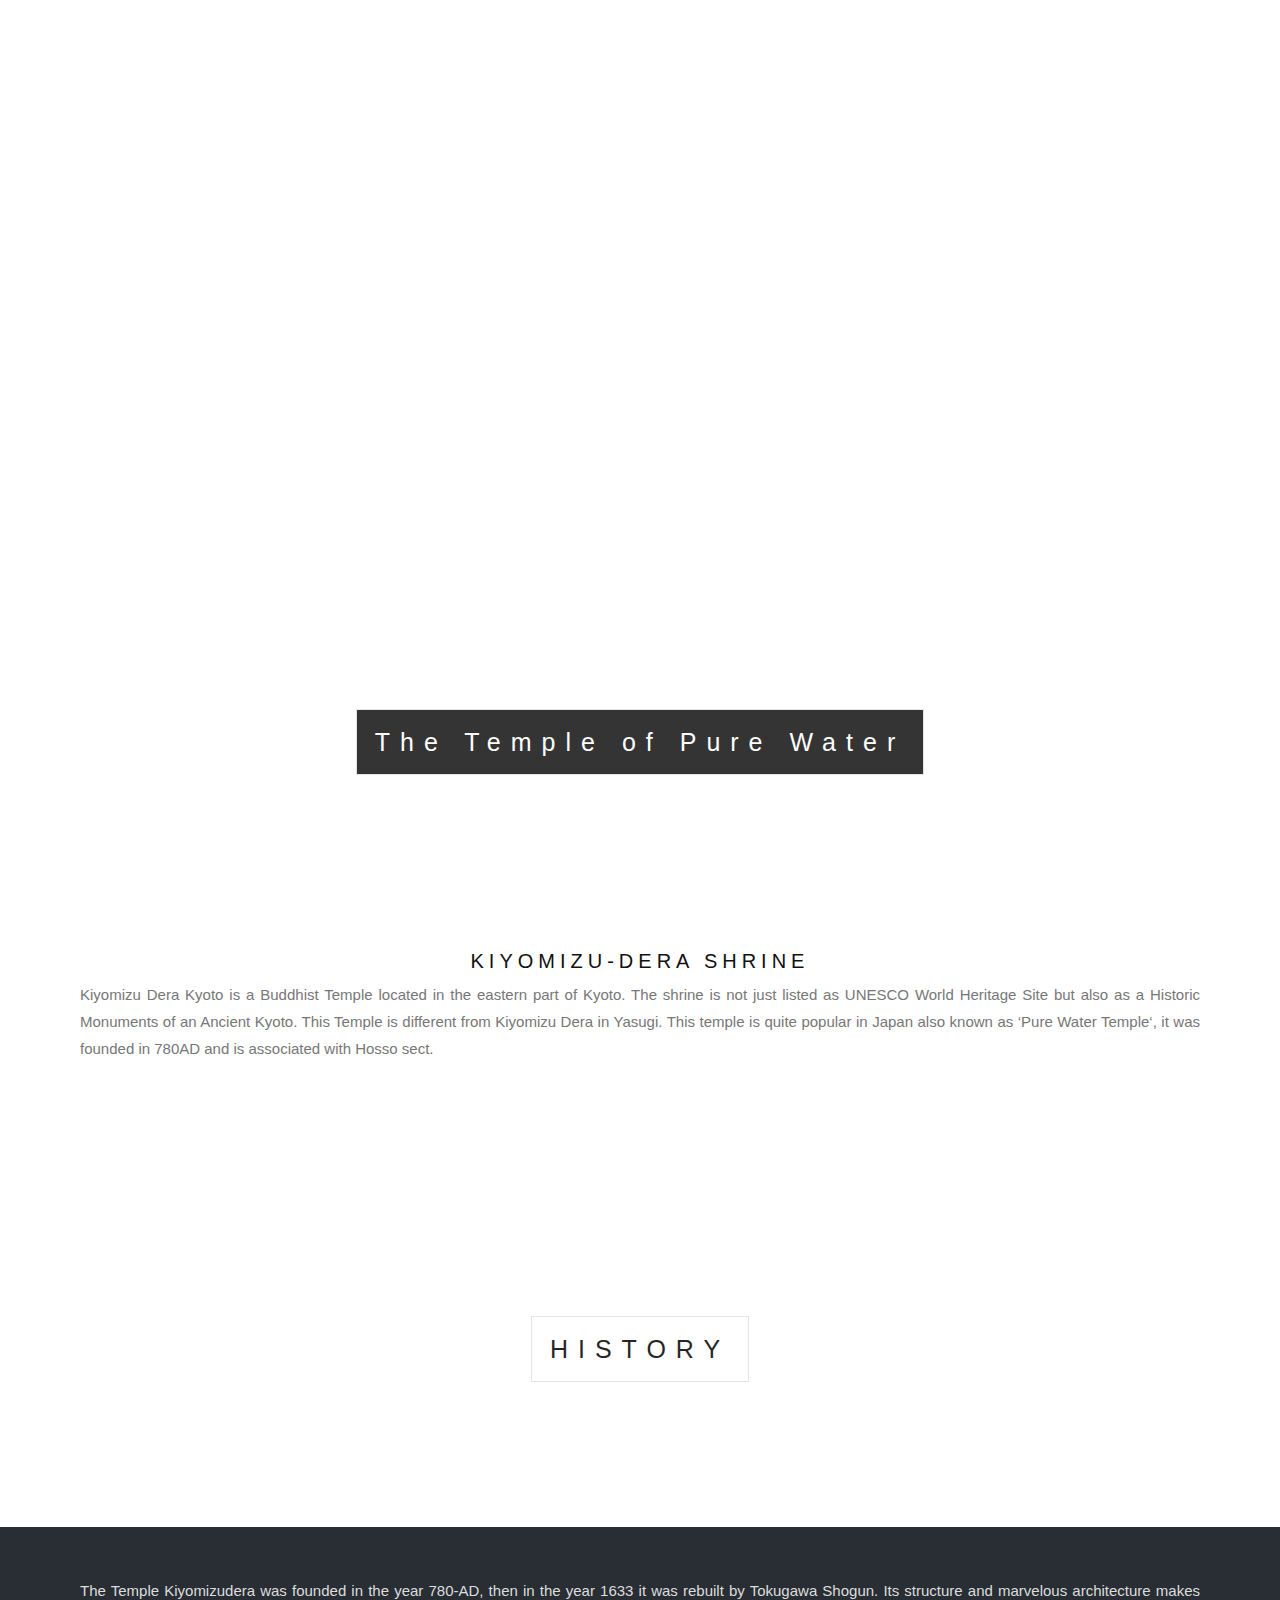
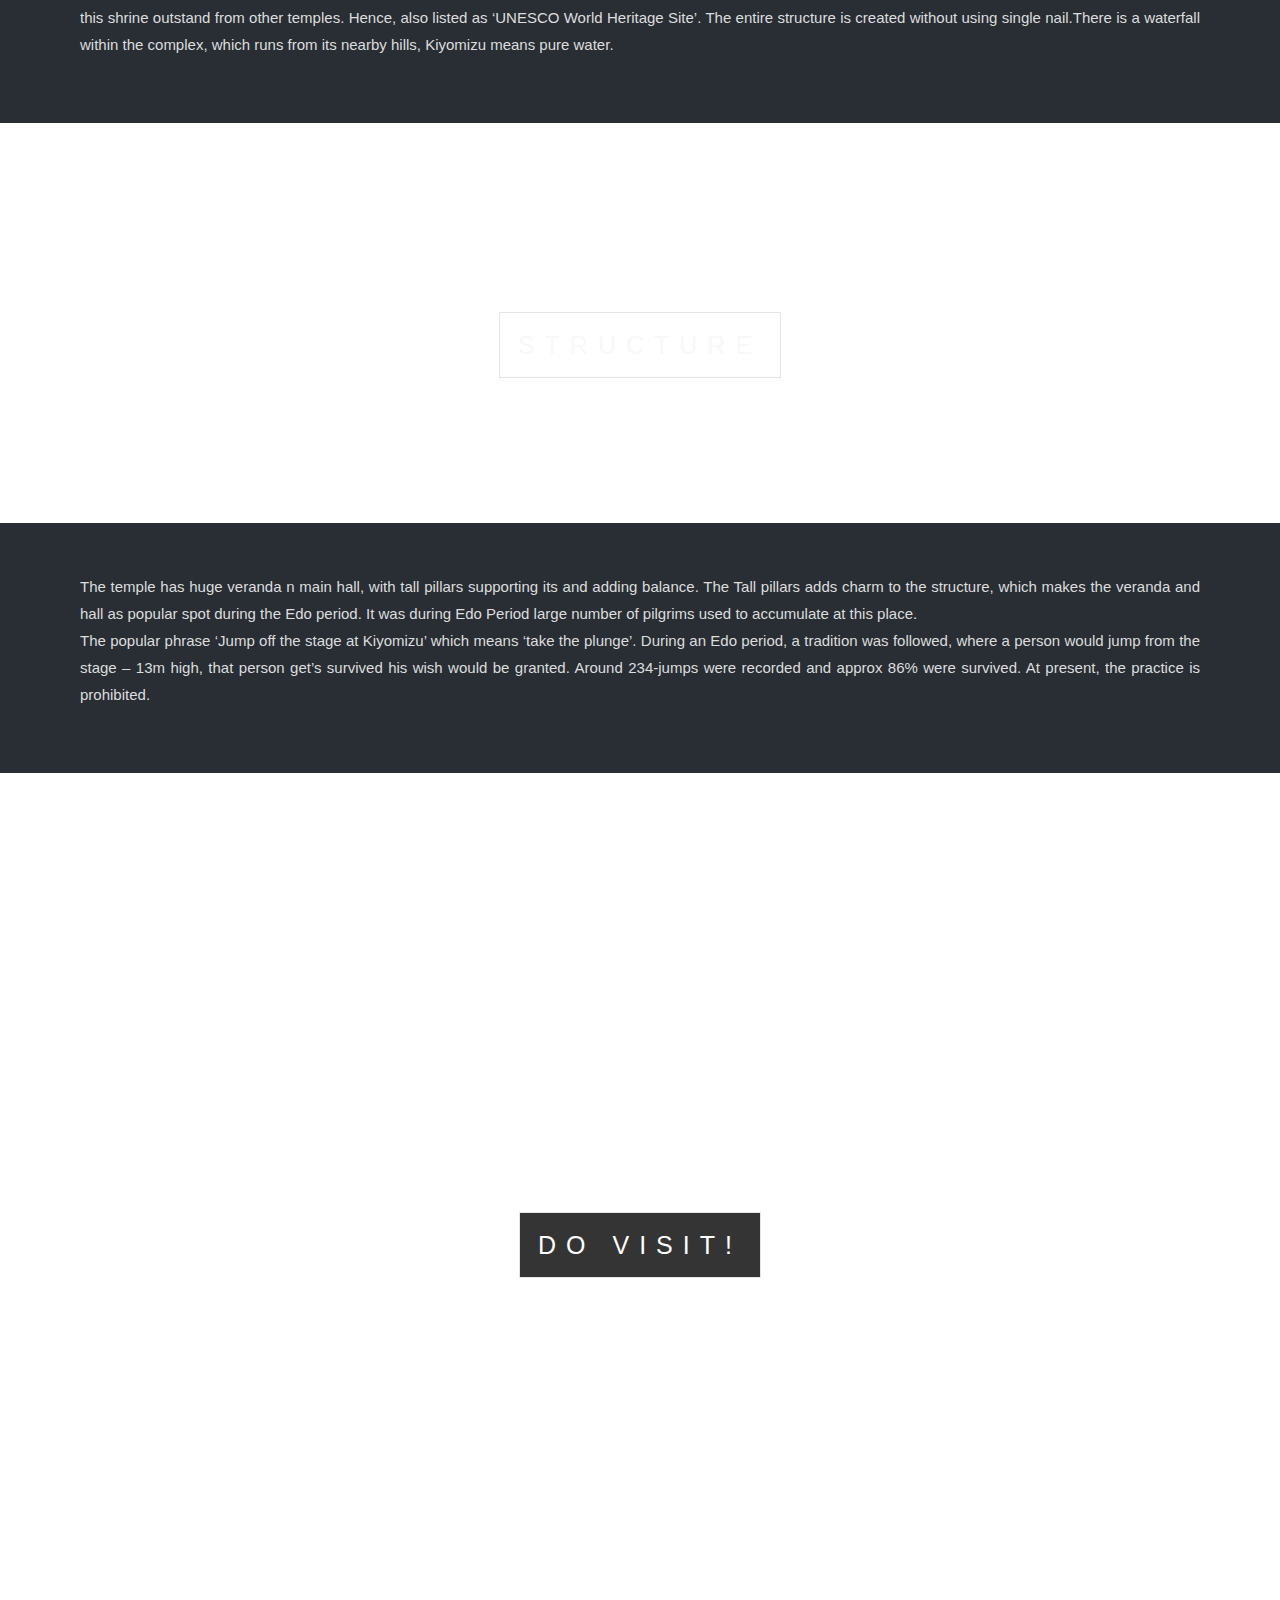
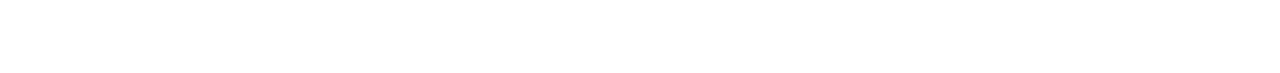
<file: Kiyomizu Dera Shrine/index.html>
<!DOCTYPE html>
<html lang="en" >

<head>
  <meta charset="UTF-8">
  <title>Kiyomizu-Dera Shrine</title>
  
  
  <link rel='stylesheet' href='https://cdnjs.cloudflare.com/ajax/libs/twitter-bootstrap/4.0.0/css/bootstrap.css'>

      <link rel="stylesheet" href="css/style.css">

  
</head>

<body>

  <html>
<body>

<div class="bgimg-1">
  <div style="top:80%;" class="caption">
    <span class="border">The Temple of Pure Water</span>
  </div>
</div>

<div style="color: #777;background-color:white;text-align:center;padding:50px 80px;text-align: justify;">
  <h3 style="text-align:center;">Kiyomizu-dera shrine</h3>
  <p>Kiyomizu Dera Kyoto is a Buddhist Temple located in the eastern part of Kyoto. The shrine is not just listed as UNESCO World Heritage Site but also as a Historic Monuments of an Ancient Kyoto. This Temple is different from Kiyomizu Dera in Yasugi. This temple is quite popular in Japan also known as ‘Pure Water Temple‘, it was founded in 780AD and is associated with Hosso sect.

</p>
</div>

<div class="bgimg-2">
  <div class="caption">
    <span class="border" style="background-color:transparent;font-size:25px;color: black;">HISTORY</span>
  </div>
</div>

<div style="position:relative;">
  <div style="color:#ddd;background-color:#282E34;text-align:center;padding:50px 80px;text-align: justify;">
    <p>The Temple Kiyomizudera was founded in the year 780-AD, then in the year 1633 it was rebuilt by Tokugawa Shogun. Its structure and marvelous architecture makes this shrine outstand from other temples. Hence, also listed as ‘UNESCO World Heritage Site’. The entire structure is created without using single nail.There is a waterfall within the complex, which runs from its nearby hills, Kiyomizu means pure water.</p>
  </div>
</div>

<div class="bgimg-3">
  <div class="caption">
    <span class="border" style="background-color:transparent;font-size:25px;color: #f7f7f7;">STRUCTURE</span>
  </div>
</div>

<div style="position:relative;">
  <div style="color:#ddd;background-color:#282E34;text-align:center;padding:50px 80px;text-align: justify;">
    <p>The temple has huge veranda n main hall, with tall pillars supporting its and adding balance. The Tall pillars adds charm to the structure, which makes the veranda and hall as popular spot during the Edo period. It was during Edo Period large number of pilgrims used to accumulate at this place.
<br>
The popular phrase ‘Jump off the stage at Kiyomizu’ which means ‘take the plunge’. During an Edo period, a tradition was followed, where a person would jump from the stage – 13m high, that person get’s survived his wish would be granted. Around 234-jumps were recorded and approx 86% were survived. At present, the practice is prohibited.</p>
  </div>
</div>

<div class="bgimg-1">
  <div class="caption">
    <span class="border">DO VISIT!</span>
  </div>
</div>

</body>
</html>






<!--

<div class="container">
  
  
  
  <div class="page-header">
  <div class="masthead">
    <span>The</span>
    <h1>Temple of Pure Water</h1>

    <div class="header-cta"></div>
  </div>

  
  
</div>
  
</div>


.title{
    color:white;
  text-align:center;
  
  
  
}

.page-header{
  position:relative;
  display:-webkit-box;
  display:-ms-flexbox;
  display:flex;
  width:100%;
  height:50vh;
  -webkit-box-align:center;
  
  align-items:center;
  -webkit-box-orient:vertical;
  -webkit-box-direction:normal;
  -webkit-box-pack:center;
  justify-content:center;
  text-align:center;
  color:#fff;
  font-family:din-2014,sans-serif;z-index:1}

@media (min-width:1024px){
  .page-header{height:75vh;min-height:900px
              }
        }




.page-header .masthead span{
  display:-webkit-box;
  display:-ms-flexbox;
  display:flex;
  -webkit-box-align:center;
  -ms-flex-align:center;
  align-items:center;
  -webkit-box-pack:justify;
  -ms-flex-pack:justify;
  justify-content:space-between;
  line-height:.3em;
  font-family:minion-pro,serif;font-weight:400;
  font-style:italic


}



@media (min-width:1024px){
  .page-header .masthead span{font-size:2rem
  
  }

}


.page-header .masthead span:after,.page-header .masthead span:before{
  height:1px;background:#fff;content:""
}



.page-header .masthead span:before{
  width:40%
}




@media (min-width:1024px){
  .page-header .masthead span:after{
    width:45%
  }
}

.page-header .masthead h1{
  padding:.5em 0;
  border-bottom:1px solid #fff;
  
  font-size:2.4em
}

@media (min-width:1024px){
  .page-header .masthead h1{
    padding:1em 0;
    font-size:4em
    }
  }

.page-header .masthead .header-cta{
  position:relative;
  margin-top:3em
}


@media (min-width:1024px){
  
  .page-header .masthead .header-cta{
    margin-top:4em
  }

}



.page-header .masthead .header-cta:after{
  position:absolute;
  width:0;
  height:0;
  right:0;
  bottom:-20px;
  left:0;
  margin:0 auto;
  border-top:10px solid #fff;
  border-right:10px solid transparent;
  border-left:10px solid transparent;
}
-->
  
  

</body>

</html>
</file>
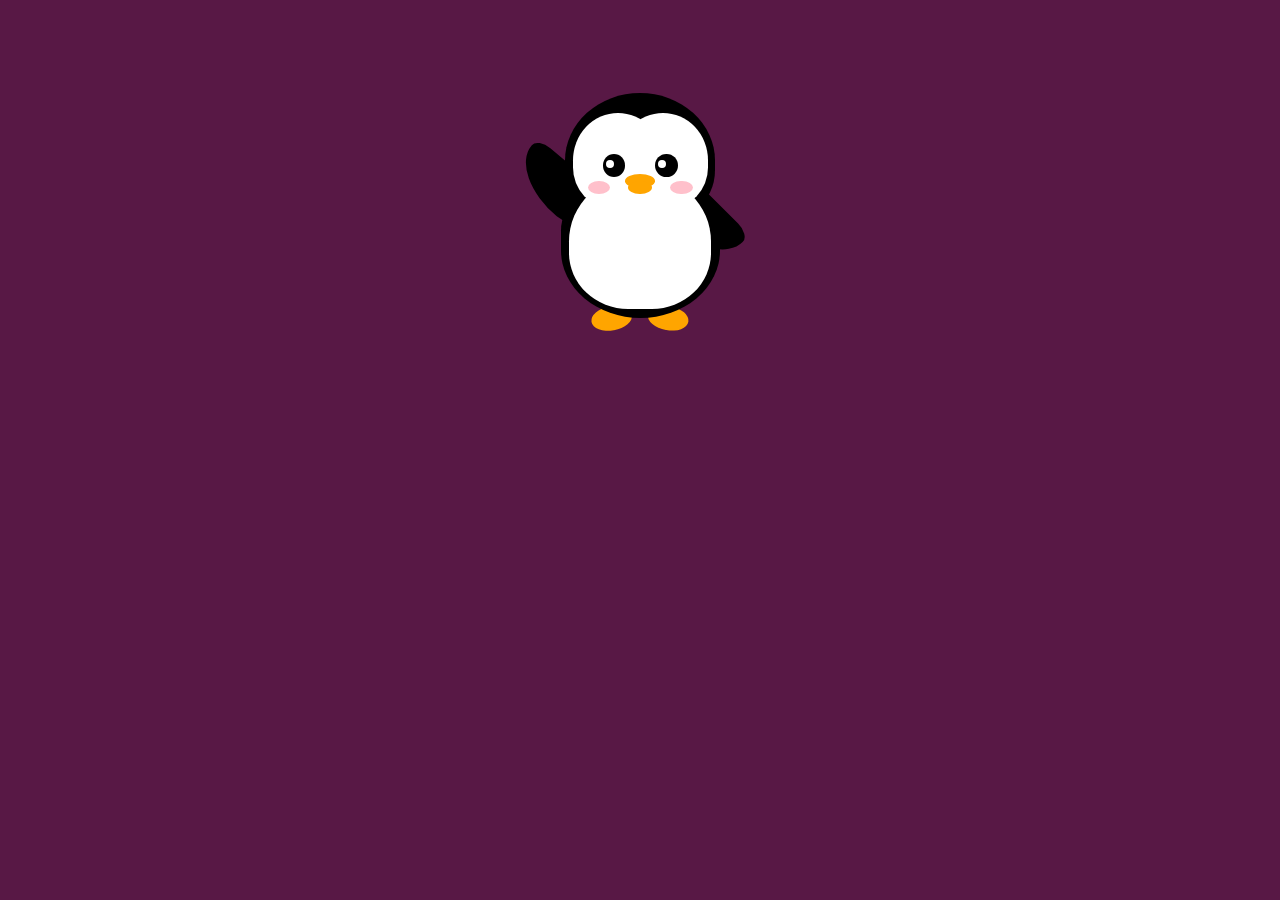
<file: Penguin Pure CSS/index.html>
<!DOCTYPE html>
<html lang="en" >

<head>
  <meta charset="UTF-8">
  <title>Pure CSS Penguin</title>
  
  
  
      <link rel="stylesheet" href="css/style.css">

  
</head>

<body>

  <div class="penguin">
  <div class="penguin-bottom">
    <div class="right-hand"></div>
    <div class="left-hand"></div>
    <div class="right-feet"></div>
    <div class="left-feet"></div>
  </div>
  <div class="penguin-top">
    <div class="right-cheek"></div>
    <div class="left-cheek"></div>
    <div class="belly"></div>
    <div class="right-eye">
      <div class="sparkle"></div>
    </div>
    <div class="left-eye">
      <div class="sparkle"></div>
    </div>
    <div class="blush-right"></div>
    <div class="blush-left"></div>
    <div class="beak-top"></div>
    <div class="beak-bottom"></div>
  </div>
</div>
  
  

</body>

</html>
</file>
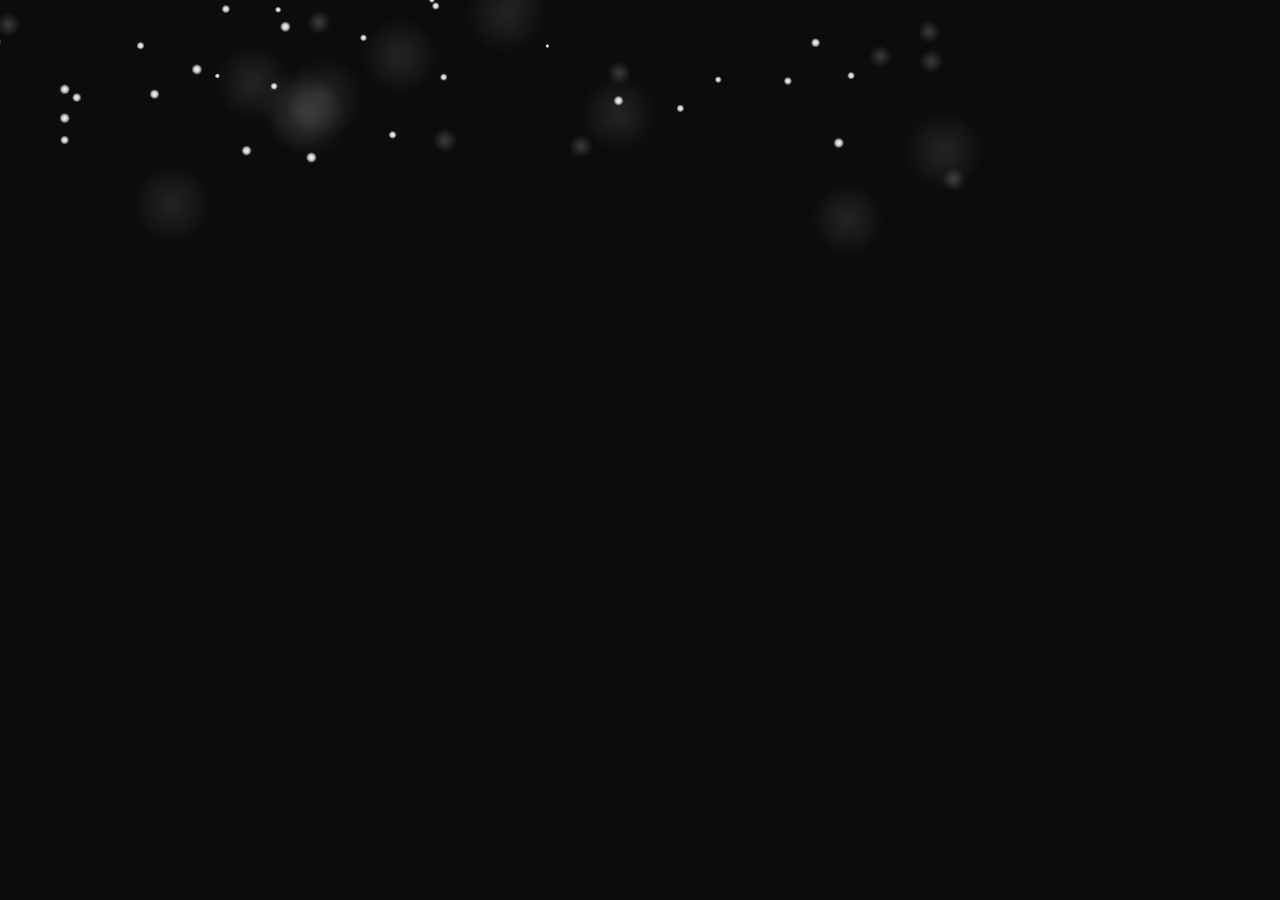
<file: Snow/index.html>
<!DOCTYPE html>
<html lang="en" >

<head>
  <meta charset="UTF-8">
  <title>Snowflake</title>
  
  
  
      <link rel="stylesheet" href="css/style.css">

  
</head>

<body>

  <canvas id="stage"></canvas>
  
  

    <script  src="js/index.js"></script>




</body>

</html>
</file>
<file: Kiyomizu Dera Shrine/css/style.css>
body, html {
  height: 100%;
  margin: 0;
  font: 400 15px/1.8 "Lato", sans-serif;
  color: #777;
}

.bgimg-1, .bgimg-2, .bgimg-3 {
  position: relative;
  opacity: 0.85;
  background-attachment: fixed;
  background-position: center;
  background-repeat: no-repeat;
  background-size: cover;

}
.bgimg-1 {
  background-image: url("https://wpmisc.com/sites/default/files/wallpaper/travel/77102/kiyomizu-dera-temple-hd-wallpapers-77102-4832631.png");
  min-height: 100%;
}

.bgimg-2 {
  background-image: url("http://www.arounddeglobe.com/wp-content/uploads/2016/04/Kiyomizu-Dera-Kyoto-768x510.jpg");
  min-height: 400px;
}

.bgimg-3 {
  background-image: url("http://www.arounddeglobe.com/wp-content/uploads/2016/04/Kiyomizu-dera-768x344.jpg");
  min-height: 400px;
}

.caption {
  position: absolute;
  left: 0;
  top: 50%;
  width: 100%;
  text-align: center;
  color: #000;
}

.caption span.border {
  background-color: #111;
  color: #fff;
  padding: 18px;
  font-size: 25px;
  letter-spacing: 10px;


}




h3 {
  letter-spacing: 5px;
  text-transform: uppercase;
  font: 20px "Lato", sans-serif;
  color: #111;
}
</file>
<file: Penguin Pure CSS/css/style.css>
.penguin {
       --penguin-skin: black;
    --penguin-belly: white;
    --penguin-beak: orange;
  
    
    position: relative;
    margin: auto;
    display: block;
    margin-top: 5%;
    width: 300px;
    height: 300px;
  }
  
  .penguin-top {
    top: 10%;
    left: 25%;
    background: var(--penguin-skin, gray);
    width: 50%;
    height: 45%;
    border-radius: 70% 70% 60% 60%;
  }
  
  .penguin-bottom {
    top: 40%;
    left: 23.5%;
    background: var(--penguin-skin, gray);
    width: 53%;
    height: 45%;
    border-radius: 70% 70% 100% 100%;
  }
  
  .right-hand {
    top: 5%;
    left: 25%;
    background: var(--penguin-skin, black);
    width: 30%;
    height: 60%;
    border-radius: 30% 30% 120% 30%;
    transform: rotate(130deg);
    z-index: -1;
    animation-duration: 3s;
    animation-name: wave;
    animation-iteration-count: infinite;
    transform-origin:0% 0%;
    animation-timing-function: linear;
  }
  
  @keyframes wave {
      10% {
        transform: rotate(110deg);
      }
      20% {
        transform: rotate(130deg);
      }
      30% {
        transform: rotate(110deg);
      } 
      40% {
        transform: rotate(130deg);
      }  
    }
  
  .left-hand {
    top: 0%;
    left: 75%;
    background: var(--penguin-skin, gray);
    width: 30%;
    height: 60%;
    border-radius: 30% 30% 30% 120%;
    transform: rotate(-45deg);
    z-index: -1;
    
  }
  
  .right-cheek {
    top: 15%;
    left: 35%;
    background: var(--penguin-belly, white);
    width: 60%;
    height: 70%;
    border-radius: 70% 70% 60% 60%;
  }
  
  .left-cheek {
    top: 15%;
    left: 5%;
    background: var(--penguin-belly, white);
    width: 60%;
    height: 70%;
    border-radius: 70% 70% 60% 60%;
  }
  
  .belly {
    top: 60%;
    left: 2.5%;
    background: var(--penguin-belly, white);
    width: 95%;
    height: 100%;
    border-radius: 120% 120% 100% 100%;
  }
  
  .right-feet {
    top: 85%;
    left: 60%;
    background: var(--penguin-beak, orange);
    width: 15%;
    height: 30%;
    border-radius: 50% 50% 50% 50%;
    transform: rotate(-80deg);
    z-index: -2222;  
  }
  
  .left-feet {
    top: 85%;
    left: 25%;
    background: var(--penguin-beak, orange);
    width: 15%;
    height: 30%;
    border-radius: 50% 50% 50% 50%;
    transform: rotate(80deg);
    z-index: -2222;  
  }
  
  .right-eye {
    top: 45%;
    left: 60%;
    background: black;
    width: 15%;
    height: 17%;
    border-radius: 50%; 
  }
  
  .left-eye {
    top: 45%;
    left: 25%;
    background: black;
    width: 15%;
    height: 17%;
    border-radius: 50%;  
  }
  
  .sparkle {
    top: 25%;
    left: 15%;
    background: white;
    width: 35%;
    height: 35%;
    border-radius: 50%;  
  }
  
  .blush-right {
    top: 65%;
    left: 15%;
    background: pink;
    width: 15%;
    height: 10%;
    border-radius: 50%;  
  }
  
  .blush-left {
    top: 65%;
    left: 70%;
    background: pink;
    width: 15%;
    height: 10%;
    border-radius: 50%;  
  }
  
  .beak-top {
    top: 60%;
    left: 40%;
    background: var(--penguin-beak, orange);
    width: 20%;
    height: 10%;
    border-radius: 50%;  
  }
  
  .beak-bottom {
    top: 65%;
    left: 42%;
    background: var(--penguin-beak, orange);
    width: 16%;
    height: 10%;
    border-radius: 50%;  
  }
  
  body {
    background:#581845;
  }
  
  .penguin * {
    position: absolute;
  }
</file>
<file: Snow/css/style.css>
html, body {
  display: block;
  overflow: hidden;
  position: relative;
  min-height: 100vh;
  margin: 0;
  padding: 0;
  background: #0c0c0c url("https://images.pexels.com/photos/327256/pexels-photo-327256.jpeg?auto=compress&cs=tinysrgb&dpr=2&h=650&w=940") center bottom no-repeat;
  background-size: cover;
}

canvas {
  display: block;
  background-color: transparent;
  margin: 0;
  padding: 0;
  opacity: 1;
}
</file>
